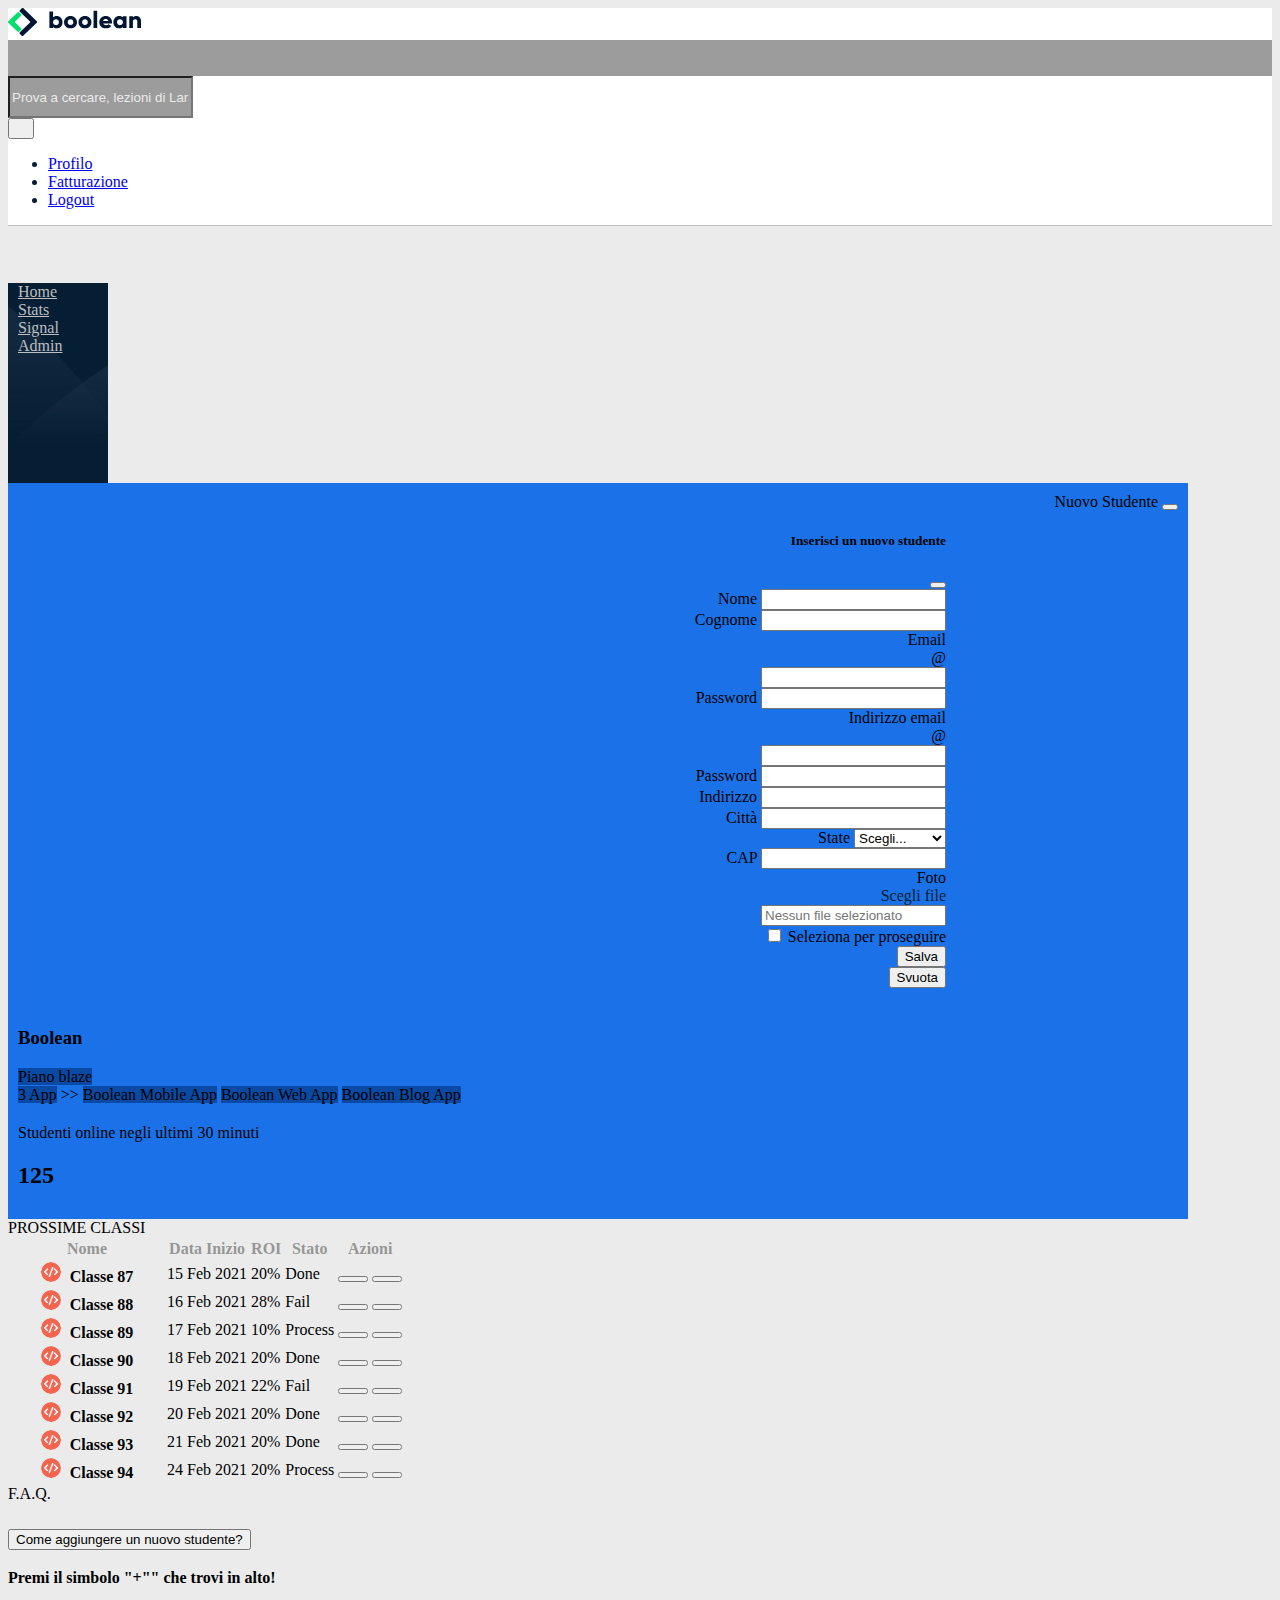
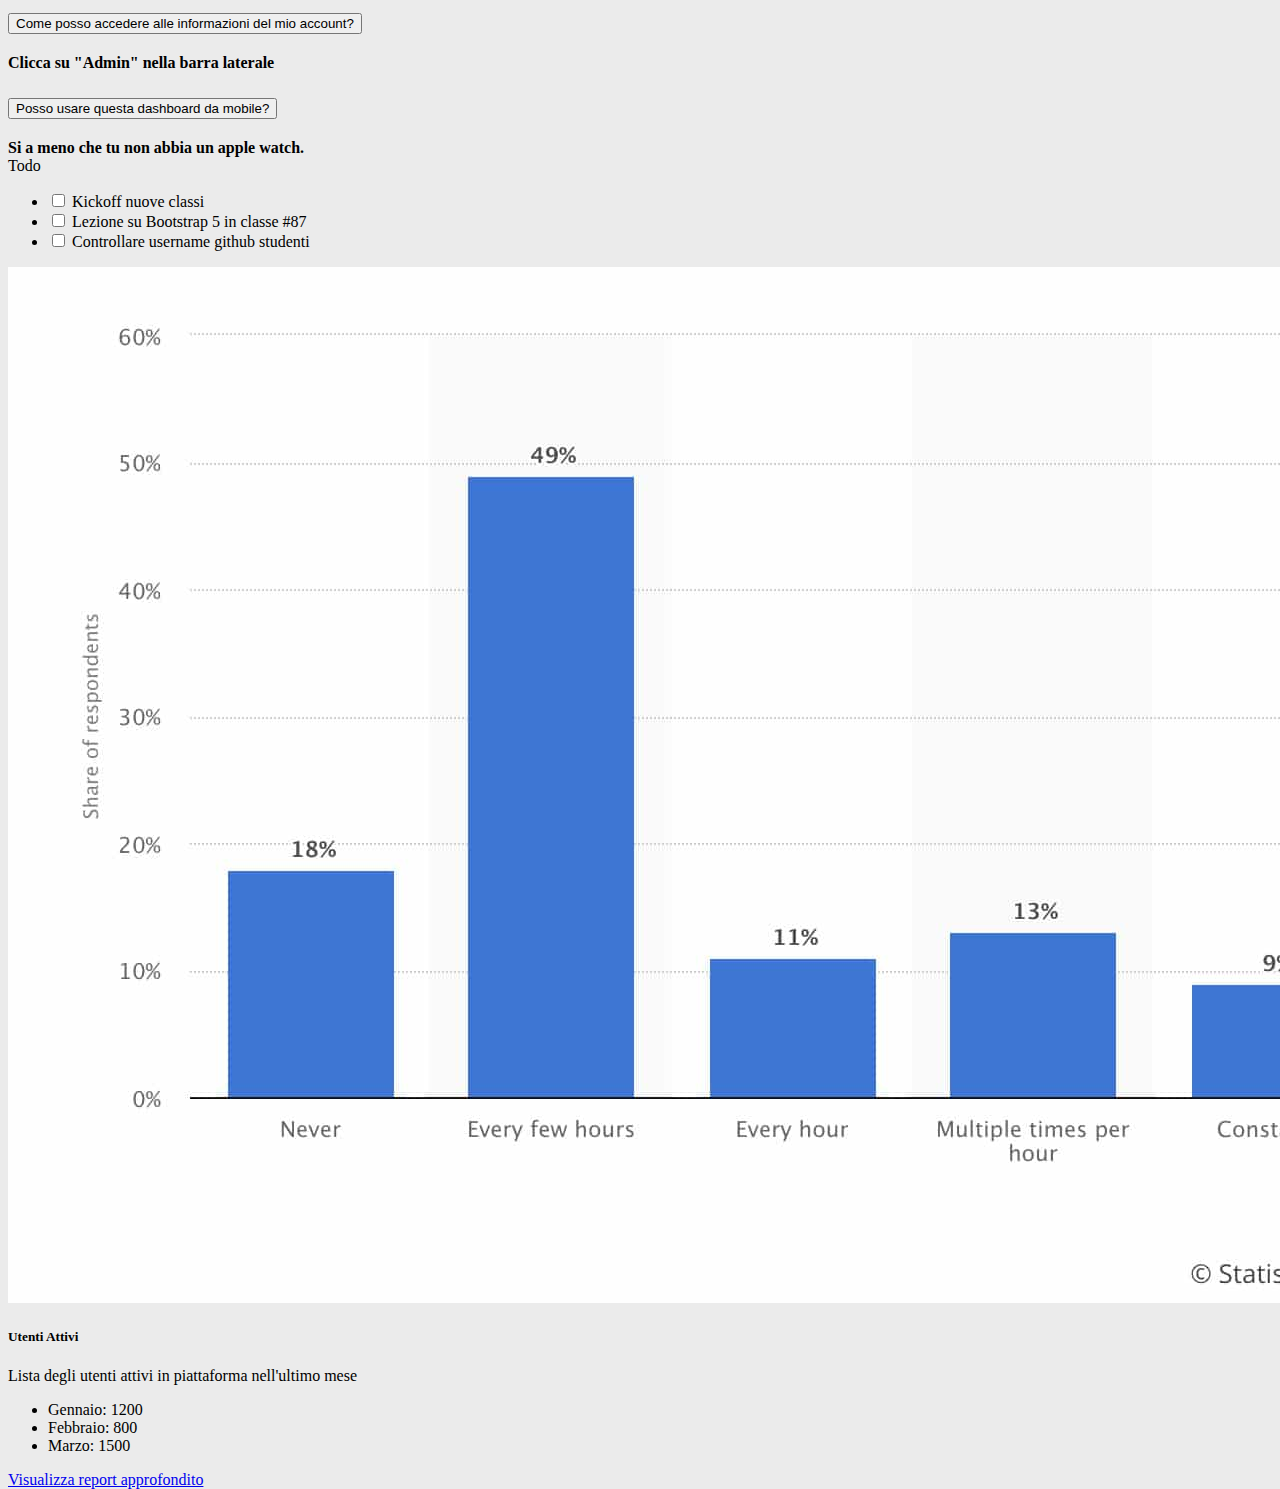
<file: index.html>
<!DOCTYPE html>
<html lang="en">
    <head>
        <meta charset="UTF-8">
        <meta http-equiv="X-UA-Compatible" content="IE=edge">
        <meta name="viewport" content="width=device-width, initial-scale=1.0">
        <title>Boolean Analytics Business</title>
        <link rel="stylesheet" href="./css/style.css" />
        <link href="https://cdn.jsdelivr.net/npm/bootstrap@5.3.0-alpha1/dist/css/bootstrap.min.css" rel="stylesheet" integrity="sha384-GLhlTQ8iRABdZLl6O3oVMWSktQOp6b7In1Zl3/Jr59b6EGGoI1aFkw7cmDA6j6gD" crossorigin="anonymous">
        <link rel="stylesheet" href="https://cdnjs.cloudflare.com/ajax/libs/font-awesome/6.3.0/css/all.min.css" integrity="sha512-SzlrxWUlpfuzQ+pcUCosxcglQRNAq/DZjVsC0lE40xsADsfeQoEypE+enwcOiGjk/bSuGGKHEyjSoQ1zVisanQ==" crossorigin="anonymous" referrerpolicy="no-referrer" />


    </head>
    <body>
        
        <!-------    HEADER    --------->
        <header class="container-fluid fixed-top">
            
            <div class="row">

                <nav class="navbar">
                    <form class="container-fluid">
                        <div class="input-group align-items-center">
                            <img id="ms_logo-boolean-mobile" class="" src="./img/mobile-logo.png" alt="mobile-logo" />
                            <img id="ms_logo-boolean" class="ms_hidden" src="./img/logo.svg" alt="logo" />
                            <div id="search-symbol"class="input-group-text rounded rounded-end-0 border-0 me-0">
                                <i class="fa-solid fa-magnifying-glass"></i>
                            </div>
                            <input id="search-bar" type="text" class="form-control rounded border-0 rounded-start-0" placeholder="Prova a cercare, lezioni di Laravel"  >
                            
                            <a href="#" class="ms_hidden  ">
                                <i class="fa-solid fa-list-ul"></i>
                            </a>
                            <a href="#" class="ms_hidden  ">
                                <i class="fa-solid fa-circle-question"></i>
                            </a>
                            <a href="#" class="ms_hidden  ">
                                <i class="fa-solid fa-ellipsis-vertical"></i>
                            </a>
                            <div class="dropdown">
                                <button type="button" class="btn border-0 px-0" data-bs-toggle="dropdown"  data-bs-offset="10,20">
                                    <i class="fa-solid fa-bell"></i>
                                </button>
                                <ul class="dropdown-menu border-0 rounded-1">
                                    <li><a class="dropdown-item" href="#">Profilo</a></li>
                                    <li><a class="dropdown-item" href="#">Fatturazione</a></li>
                                    <li><a class="dropdown-item" href="#">Logout</a></li>
                                </ul>
                            </div>
                            
                        </div>
                    </form>
                  </nav>
            
            </div>

        </header>



        <!-------      MAIN      --------->

        <main class="container-fluid d-flex p-0">
            
            
            <!--        aside        -->
            <div id=aside class="h-100 position-relative">
                <div class="p-2">
                    <a class="text-decoration-none" href="">
                        <span>
                            <i class="fa-solid fa-house"></i>
                        </span>
                        <span class="ms_hidden">Home</span>
                    </a>
                </div>
                <div class="p-2">
                    <a class="text-decoration-none" href="">
                        <span>
                            <i class="fa-solid fa-chart-simple"></i>
                        </span>
                        <span class="ms_hidden">Stats</span>
                    </a>
                </div>
                <div class="p-2">
                    <a class="text-decoration-none" href="">
                        <span>
                            <i class="fa-solid fa-signal"></i>
                        </span>
                        <span class="ms_hidden">Signal</span>
                    </a>
                </div>
                <div class="position-absolute left-0 bottom-0 w-100 p-2">
                    <a class="text-decoration-none" href="">
                        <span>
                            <i class="fa-solid fa-gear"></i>
                        </span>
                        <span class="ms_hidden">Admin</span>
                    </a>
                </div>
            </div>




            <!--        content        -->

            <div id="content" class="container-fluid h-100 overflow-y-auto">
                <div id="content-top" class="row">
                    <div id="content-top-1" class="col-sm-12 col-md-4">
                        
                        <span class="text-light me-3">Nuovo Studente</span>
                        
                        <!--        Offcanvas form          -->
                        <button class="btn btn-outline-light" type="button" data-bs-toggle="offcanvas" data-bs-target="#offcanvas">
                            <i class="fa-solid fa-plus"></i>
                        </button>
                        <div id="offcanvas" class="offcanvas offcanvas-end text-start">

                            <div class="offcanvas-header">
                                <h5 class="offcanvas-title" id="offcanvasLabel">Inserisci un nuovo studente</h5>
                                <button type="button" class="btn-close" data-bs-dismiss="offcanvas" aria-label="Close"></button>
                            </div>

                            <div class="offcanvas-body">

                                <form class="row g-3">

                                    <div class="col-md-6">
                                        <label for="name" class="form-label">Nome</label>
                                        <input type="text" class="form-control" id="name" name="name">
                                    </div>

                                    <div class="col-md-6">
                                        <label for="surname" class="form-label">Cognome</label>
                                        <input type="text" class="form-control" id="surname">
                                    </div>

                                    <div class="col-md-6">
                                        <label for="email1" class="form-label">Email</label>
                                        <div class="input-group">
                                            <div class="input-group-text">@</div>
                                            <input type="email" class="form-control" id="email1" placeholder="">
                                        </div>
                                    </div>

                                    <div class="col-md-6">
                                        <label for="password" class="form-label">Password</label>
                                        <input type="password" class="form-control" id="password">
                                    </div>

                                    <div class="col-md-6">
                                        <label for="email2" class="form-label">Indirizzo email</label>
                                        <div class="input-group">
                                            <div class="input-group-text">@</div>
                                            <input type="email" class="form-control" id="email2" placeholder="">
                                        </div>
                                    </div>

                                    <div class="col-md-6">
                                        <label for="password" class="form-label">Password</label>
                                        <input type="password" class="form-control" id="password">
                                    </div>

                                    <div class="col-12">
                                        <label for="inputAddress" class="form-label">Indirizzo</label>
                                        <input type="text" class="form-control" id="inputAddress" placeholder="">
                                    </div>

                                    <div class="col-md-6">
                                        <label for="inputCity" class="form-label">Città</label>
                                        <input type="text" class="form-control" id="inputCity">
                                    </div>

                                    <div class="col-md-4">
                                        <label for="inputState" class="form-label">State</label>
                                        <select id="inputState" class="form-select">
                                            <option selected>Scegli...</option>
                                            <option>Italia</option>
                                            <option>Spagna</option>
                                            <option>Francia</option>
                                            <option>Inghilterra</option>
                                            <option>Germania</option>
                                            <option>Paesi Bassi</option>
                                            <option>Ucraina</option>
                                        </select>
                                    </div>

                                    <div class="col-md-2">
                                        <label for="inputZip" class="form-label">CAP</label>
                                        <input type="text" class="form-control" id="inputZip">
                                    </div>

                                    <div class="col-md-12">
                                        <label for="add-photo" class="form-label">Foto</label>
                                        <div class="input-group">
                                            <div class="input-group-text">
                                                <a id="link-photo" href="">Scegli file</a>
                                            </div>
                                            <input type="text" class="form-control" id="add-photo" placeholder="Nessun file selezionato">
                                        </div>
                                    </div>

                                    <div class="col-12">
                                        <div class="form-check">
                                            <input class="form-check-input" type="checkbox" id="gridCheck">
                                            <label class="form-check-label" for="gridCheck">
                                            Seleziona per proseguire
                                            </label>
                                        </div>
                                    </div>
                                    <div class="col-2">
                                        <button type="submit" class="btn btn-primary">Salva</button>
                                    </div>
                                    <div class="col-10">
                                        <button type="reset" class="btn btn-warning">Svuota</button>
                                    </div>
                                </form>


                            </div>

                              
                        </div>


                    </div>

                    <div id="content-top-2" class="col-sm-12 col-md-4">
                        <div>
                            <h3 class="text-light d-inline-block">Boolean</h3>
                            <span class="badge fw-normal rounded-pill ms_pill-primary-dark-color">Piano blaze</span>
                        </div>
                        <div>
                            <span class="badge fw-normal rounded-pill ms_pill-primary-dark-color">3 App</span>
                            
                            <span class="text-light">>></span>

                            <span id="badge-hidden" class="badge fw-normal rounded-pill ms_pill-primary-dark-color">+</span>
                            <span id="badges-lg">
                                <span class="badge ms_hidden fw-normal rounded-pill ms_pill-primary-dark-color">Boolean Mobile App</span>
                                <span class="badge ms_hidden fw-normal rounded-pill ms_pill-primary-dark-color">Boolean Web App</span>
                                <span class="badge ms_hidden fw-normal rounded-pill ms_pill-primary-dark-color">Boolean Blog App</span>
                            </span>
                        </div>
                    </div>
                   
                   
                    <div id="content-top-3" class="col-sm-12 col-md-4 text-light">
                        <div>Studenti online negli ultimi 30 minuti</div>
                        <h2>125</h2>
                    </div>
                </div>
                
                <div id="content-body" class="row">
                    
                    
                    <div class="col-sm-12 col-md-6 g-3">
                       
                        <div class="card my-5">
                            <div class="card-header">
                                PROSSIME CLASSI
                            </div>
                            <div class="card-body">
                                <table class="table">
                                    <thead>
                                      <tr>
                                        <th scope="col">Nome</th>
                                        <th scope="col">
                                            <span class="ms_hidden-date">Data Inizio</span>
                                        </th>
                                        <th scope="col">
                                            <span class="ms_hidden-roi">ROI</span>
                                        </th>
                                        <th scope="col">Stato</th>
                                        <th scope="col">Azioni</th>
                                      </tr>
                                    </thead>
                                    <tbody>
                                      <tr>
                                        <th scope="row">
                                            <img src="./img/class-avatar - Copy.png" alt="class-avatar">
                                            <span class="fs-6 fw-normal">Classe 87</span>
                                        </th>
                                        <td class="fs-6 fw-normal">
                                            <span class="ms_hidden-date">15 Feb 2021</span>
                                        </td>
                                        <td class="fs-6 fw-normal">
                                            <span class="ms_hidden-roi">20%</span>
                                        </td>
                                        <td class="fs-6 fw-normal">
                                            <span class="badge text-bg-success">Done</span>
                                        </td>
                                        <td class="fs-6 fw-normal">
                                            <button type="button" class="p-1 btn btn-outline-secondary">
                                                <i class="fa-solid fa-pencil"></i>
                                            </button>
                                            <button type="button" class="p-1 btn btn-outline-secondary">
                                                <i class="fa-solid fa-trash"></i>
                                            </button>

                                        </td>
                                      </tr>
                                      <tr>
                                        <th scope="row">
                                            <img src="./img/class-avatar - Copy.png" alt="class-avatar">
                                            <span class="fs-6 fw-normal">Classe 88</span>
                                        </th>
                                        <td class="fs-6 fw-normal">
                                            <span class="ms_hidden-date">16 Feb 2021</span>
                                        </td>
                                        <td class="fs-6 fw-normal">
                                            <span class="ms_hidden-roi">28%</span>
                                        </td>
                                        <td class="fs-6 fw-normal">
                                            <span class="badge text-bg-danger">Fail</span>
                                        </td>
                                        <td class="fs-6 fw-normal">
                                            <button type="button" class="p-1 btn btn-outline-secondary">
                                                <i class="fa-solid fa-pencil"></i>
                                            </button>
                                            <button type="button" class="p-1 btn btn-outline-secondary">
                                                <i class="fa-solid fa-trash"></i>
                                            </button>

                                        </td>
                                      </tr>
                                      <tr>
                                        <th scope="row">
                                            <img src="./img/class-avatar - Copy.png" alt="class-avatar">
                                            <span class="fs-6 fw-normal">Classe 89</span>
                                        </th>
                                        <td class="fs-6 fw-normal">
                                            <span class="ms_hidden-date">17 Feb 2021</span>
                                        </td>
                                        <td class="fs-6 fw-normal">
                                            <span class="ms_hidden-roi">10%</span>
                                        </td>
                                        <td class="fs-6 fw-normal">
                                            <span class="badge text-light text-bg-warning">Process</span>
                                        </td>
                                        <td class="fs-6 fw-normal">
                                            <button type="button" class="p-1 btn btn-outline-secondary">
                                                <i class="fa-solid fa-pencil"></i>
                                            </button>
                                            <button type="button" class="p-1 btn btn-outline-secondary">
                                                <i class="fa-solid fa-trash"></i>
                                            </button>

                                        </td>
                                      </tr>
                                      <tr>
                                        <th scope="row">
                                            <img src="./img/class-avatar - Copy.png" alt="class-avatar">
                                            <span class="fs-6 fw-normal">Classe 90</span>
                                        </th>
                                        <td class="fs-6 fw-normal">
                                            <span class="ms_hidden-date">18 Feb 2021</span>
                                        </td>
                                        <td class="fs-6 fw-normal">
                                            <span class="ms_hidden-roi">20%</span>
                                        </td>
                                        <td class="fs-6 fw-normal">
                                            <span class="badge text-bg-success">Done</span>
                                        </td>
                                        <td class="fs-6 fw-normal">
                                            <button type="button" class="p-1 btn btn-outline-secondary">
                                                <i class="fa-solid fa-pencil"></i>
                                            </button>
                                            <button type="button" class="p-1 btn btn-outline-secondary">
                                                <i class="fa-solid fa-trash"></i>
                                            </button>

                                        </td>
                                      </tr>
                                      <tr>
                                        <th scope="row">
                                            <img src="./img/class-avatar - Copy.png" alt="class-avatar">
                                            <span class="fs-6 fw-normal">Classe 91</span>
                                        </th>
                                        <td class="fs-6 fw-normal">
                                            <span class="ms_hidden-date">19 Feb 2021</span>
                                        </td>
                                        <td class="fs-6 fw-normal">
                                            <span class="ms_hidden-roi">22%</span>
                                        </td>
                                        <td class="fs-6 fw-normal">
                                            <span class="badge text-bg-danger">Fail</span>
                                        </td>
                                        <td class="fs-6 fw-normal">
                                            <button type="button" class="p-1 btn btn-outline-secondary">
                                                <i class="fa-solid fa-pencil"></i>
                                            </button>
                                            <button type="button" class="p-1 btn btn-outline-secondary">
                                                <i class="fa-solid fa-trash"></i>
                                            </button>

                                        </td>
                                      </tr>
                                      <tr>
                                        <th scope="row">
                                            <img src="./img/class-avatar - Copy.png" alt="class-avatar">
                                            <span class="fs-6 fw-normal">Classe 92</span>
                                        </th>
                                        <td class="fs-6 fw-normal">
                                            <span class="ms_hidden-date">20 Feb 2021</span>
                                        </td>
                                        <td class="fs-6 fw-normal">
                                            <span class="ms_hidden-roi">20%</span>
                                        </td>
                                        <td class="fs-6 fw-normal">
                                            <span class="badge text-bg-success">Done</span>
                                        </td>
                                        <td class="fs-6 fw-normal">
                                            <button type="button" class="p-1 btn btn-outline-secondary">
                                                <i class="fa-solid fa-pencil"></i>
                                            </button>
                                            <button type="button" class="p-1 btn btn-outline-secondary">
                                                <i class="fa-solid fa-trash"></i>
                                            </button>

                                        </td>
                                      </tr>
                                      <tr>
                                        <th scope="row">
                                            <img src="./img/class-avatar - Copy.png" alt="class-avatar">
                                            <span class="fs-6 fw-normal">Classe 93</span>
                                        </th>
                                        <td class="fs-6 fw-normal">
                                            <span class="ms_hidden-date">21 Feb 2021</span>
                                        </td>
                                        <td class="fs-6 fw-normal">
                                            <span class="ms_hidden-roi">20%</span>
                                        </td>
                                        <td class="fs-6 fw-normal">
                                            <span class="badge text-bg-success">Done</span>
                                        </td>
                                        <td class="fs-6 fw-normal">
                                            <button type="button" class="p-1 btn btn-outline-secondary">
                                                <i class="fa-solid fa-pencil"></i>
                                            </button>
                                            <button type="button" class="p-1 btn btn-outline-secondary">
                                                <i class="fa-solid fa-trash"></i>
                                            </button>

                                        </td>
                                      </tr>
                                      <tr>
                                        <th scope="row">
                                            <img src="./img/class-avatar - Copy.png" alt="class-avatar">
                                            <span class="fs-6 fw-normal">Classe 94</span>
                                        </th>
                                        <td class="fs-6 fw-normal">
                                            <span class="ms_hidden-date">24 Feb 2021</span>
                                        </td>
                                        <td class="fs-6 fw-normal">
                                            <span class="ms_hidden-roi">20%</span>
                                        </td>
                                        <td class="fs-6 fw-normal">
                                            <span class="badge text-light text-bg-warning">Process</span>
                                        </td>
                                        <td class="fs-6 fw-normal">
                                            <button type="button" class="p-1 btn btn-outline-secondary">
                                                <i class="fa-solid fa-pencil"></i>
                                            </button>
                                            <button type="button" class="p-1 btn btn-outline-secondary">
                                                <i class="fa-solid fa-trash"></i>
                                            </button>

                                        </td>
                                      </tr>
                                    
                                    </tbody>
                                  </table>
                            </div>
                        </div>
                    

                        <div class="card my-5">
                            <div class="card-header">
                                F.A.Q.
                            </div>
                            <div class="card-body">
                                <div class="accordion" id="accordionExample">
                                    <div class="accordion-item">
                                      <h2 class="accordion-header" id="headingOne">
                                        <button class="accordion-button" type="button" data-bs-toggle="collapse" data-bs-target="#collapseOne" aria-expanded="true" aria-controls="collapseOne">
                                          Come aggiungere un nuovo studente?
                                        </button>
                                      </h2>
                                      <div id="collapseOne" class="accordion-collapse collapse show" aria-labelledby="headingOne" data-bs-parent="#accordionExample">
                                        <div class="accordion-body">
                                          <strong>Premi il simbolo "+"" che trovi in alto!</strong>
                                        </div>
                                      </div>
                                    </div>
                                    <div class="accordion-item">
                                      <h2 class="accordion-header" id="headingTwo">
                                        <button class="accordion-button collapsed" type="button" data-bs-toggle="collapse" data-bs-target="#collapseTwo" aria-expanded="false" aria-controls="collapseTwo">
                                            Come posso accedere alle informazioni del mio account?
                                        </button>
                                      </h2>
                                      <div id="collapseTwo" class="accordion-collapse collapse" aria-labelledby="headingTwo" data-bs-parent="#accordionExample">
                                        <div class="accordion-body">
                                          <strong>Clicca su "Admin" nella barra laterale</strong>
                                        </div>
                                      </div>
                                    </div>
                                    <div class="accordion-item">
                                      <h2 class="accordion-header" id="headingThree">
                                        <button class="accordion-button collapsed" type="button" data-bs-toggle="collapse" data-bs-target="#collapseThree" aria-expanded="false" aria-controls="collapseThree">
                                            Posso usare questa dashboard da mobile?
                                        </button>
                                      </h2>
                                      <div id="collapseThree" class="accordion-collapse collapse" aria-labelledby="headingThree" data-bs-parent="#accordionExample">
                                        <div class="accordion-body">
                                          <strong>Si a meno che tu non abbia un apple watch.</strong>
                                        </div>
                                      </div>
                                    </div>
                                  </div>
                            </div>
                        </div>

                    </div>


                    <div class="col-sm-12 col-md-6 g-3">
                        
                        
                        <div class="card my-5">
                            <div class="card-header">
                                Todo
                            </div>
                            
                            
                            <ul class="list-group list-group-flush">
                                <li class="list-group-item">
                                    <div class="form-check">
                                        <input class="form-check-input" type="checkbox" value="" id="flexCheckDefault">
                                        <label class="form-check-label" for="flexCheckDefault">
                                          Kickoff nuove classi
                                        </label>
                                    </div>
                                </li>
                                <li class="list-group-item">
                                    <div class="form-check">
                                        <input class="form-check-input" type="checkbox" value="" id="flexCheckDefault">
                                        <label class="form-check-label" for="flexCheckDefault">
                                          Lezione su Bootstrap 5 in classe #87
                                        </label>
                                    </div>
                                </li>
                                <li class="list-group-item">
                                    <div class="form-check">
                                        <input class="form-check-input" type="checkbox" value="" id="flexCheckDefault">
                                        <label class="form-check-label" for="flexCheckDefault">
                                          Controllare username github studenti
                                        </label>
                                    </div>
                                </li>
                            </ul>
                            
                        </div>  

                        <div class="card my-5" >
                            <img src="./img/stats.jpeg" class="card-img-top" alt="stats">
                            <div class="card-body">
                                <h5 class="card-title">Utenti Attivi</h5>
                                <p class="card-text">Lista degli utenti attivi in piattaforma nell'ultimo mese</p>
                            </div>
                            <ul class="list-group list-group-flush">
                                <li class="list-group-item">Gennaio: 1200</li>
                                <li class="list-group-item">Febbraio: 800</li>
                                <li class="list-group-item">Marzo: 1500</li>
                            </ul>
                            <div class="card-body">
                                <a href="#" class="card-link">Visualizza report approfondito</a>
                            </div>
                          </div>                
                    </div>

                </div>

            </div>
        </main>


        
        <!-- JS IMPORT -->
        <script src="https://cdn.jsdelivr.net/npm/bootstrap@5.3.0-alpha1/dist/js/bootstrap.bundle.min.js" integrity="sha384-w76AqPfDkMBDXo30jS1Sgez6pr3x5MlQ1ZAGC+nuZB+EYdgRZgiwxhTBTkF7CXvN" crossorigin="anonymous"></script>
    </body>
</html>
</file>
<file: css/style.css>
/*debug*/

.ms_debug-box-small{
    height: 40px;
}

.ms_debug-box-medium{
    height: 70px;
}
.ms_debug-box-large{
    height: 120px;
}

.ms_border-debug-red{
    border: 1px dashed red;
}

.ms_border-debug-white{
    border: 1px dashed rgb(255, 255, 255);
}

.ms_debug-bg-color-light{
    background-color: aquamarine;
}

.ms_debug-bg-color-dark{
    background-color: rgba(57, 50, 50, 0.613);
}

.ms_debug-bg-color-grey{
    background-color: rgb(194, 194, 194);
}

.ms_debug-bg-color-lighter{
    background-color: rgb(153, 255, 221);
}
.ms_debug-bg-color-pink{
    background-color: pink;
}

/*palette colori da utilizzare*/

:root{
    --primary-color: #1b72e8;
    --primary-dark-color: #0a4aa4;
    --secondary-color: #bebec0;
    --secondary-light-color: #ebebeb;
    --secondary-dark-color: #5d5d5d9c;
    --tertiary-color: #051e34;
    --orange-color: #f2614c;
    --green-color: #198754;
    --yellow-color: #ffc107;
    --red-color: #dc3545;
    --gold-color:#ff8f00;
    --white-color:#ffffff;
}


/*pills color*/

.ms_pill-primary-dark-color{
    background-color: var(--primary-dark-color);
}
.ms_pill-green-color{
    background-color:var(--green-color);
}
.ms_pill-yellow-color{
    background-color:var(--yellow-color);
}
.ms_pill-red-color{
    background-color:var(--red-color);
}

/*rules*/
body{
    background-color: var(--secondary-light-color);
}

/***************HEADER*****************/

#ms_logo-boolean-mobile{
    max-width: 50px;
    padding-right:10px;
    margin-left: -10px;
}

#ms_logo-boolean{
    padding-right:10px;
    max-width: 160px;
}

header .navbar .dropdown .dropdown-menu{
    color: var(--tertiary-color);
    left:-150px;
}

.navbar{
    background-color:var(--white-color);
    border-bottom: 1px solid var(--secondary-color);
}



.navbar #search-bar,
.navbar #search-symbol {
    height: 36px;
    margin:0;
    background-color: var(--secondary-dark-color);
}

.navbar input::placeholder{
    color: var(--secondary-light-color);
}

.input-group i{
    text-decoration: none;
    margin-left:10px;
    color:var(--tertiary-color)
}

.input-group .fa-bell{
    color: var(--gold-color);
}



/**********MAIN********/

main{
    height: calc(100vh - 57px);
    margin-top: 57px;
}



/*aside*/

#aside{
    min-width: 50px;
    min-height: 200px;
    background-image: url(../img/sidebar-bg.png);
    background-repeat: no-repeat;
    background-size: cover;
    background-color: var(--tertiary-color);
    text-align: center;
}
#aside a{
    color: var(--secondary-color);
}

#aside i{
    margin: 0 5px;
}

#aside > div{
    transition: background-color 0.5s;
}

#aside > div:hover{
    background-color: var(--secondary-dark-color);
}

.ms_hidden{
    display: none;
}



/*content*/

#content{
    width: calc(100vw - 50px);
}

#content-top{
    background-color: var(--primary-color);
}
#content-top-1,
#content-top-2,
#content-top-3{
    padding: 10px;
}

#content-top-1 .btn{
    padding: ;
}

#content-top-2 #badges-lg{
    display: none;
}

#link-photo{
    text-decoration: none;
    color: var(--tertiary-color);
}


/*table*/

.ms_hidden-date, .ms_hidden-roi{
    display: none;
}
#content-body table thead tr{
    color:var(--secondary-dark-color)
}
#content-body table tbody th{
    min-width: 80px;
}

#content-body table tbody th:first-child img{
    width: 20px;
    border-radius: 50%;
}

#content-body table tbody th:first-child span{
    margin-left:5px;
}
#content-body table tbody .btn{
    width: 30px;
}


/* #content-body table thead th{
    width: 25px;
    border-radius: 50%;
} */

/*********media query*********/


/*MD*/
@media all and (min-width: 768px) {
    
    #content-top-1{
        text-align: right;
        order: 3;
    }
    
    #content-top-2{
        order: 1;
    }
    
    #content-top-3{
        order: 2;
    }

    .ms_hidden-roi{
        display: inline;
    }
}



/*LG*/
@media all and (min-width: 992px) {

    #badge-hidden{
        display: none;
    }

    #ms_logo-boolean-mobile{
        display: none;
    }

    .ms_hidden{
        display: inline;
    }

    #aside{
        width: 100px;
        text-align: left;
    }

    #content{
        width: calc(100vw - 100px);
    }
    #offcanvas{
        width: 80%;
    }
    #content-top-2 #badges-lg{
        display: inline;
    }

    #content-body table thead th:first-child{
        width:40%
    }
    .ms_hidden-date{
        display: inline;
    }
}
</file>
